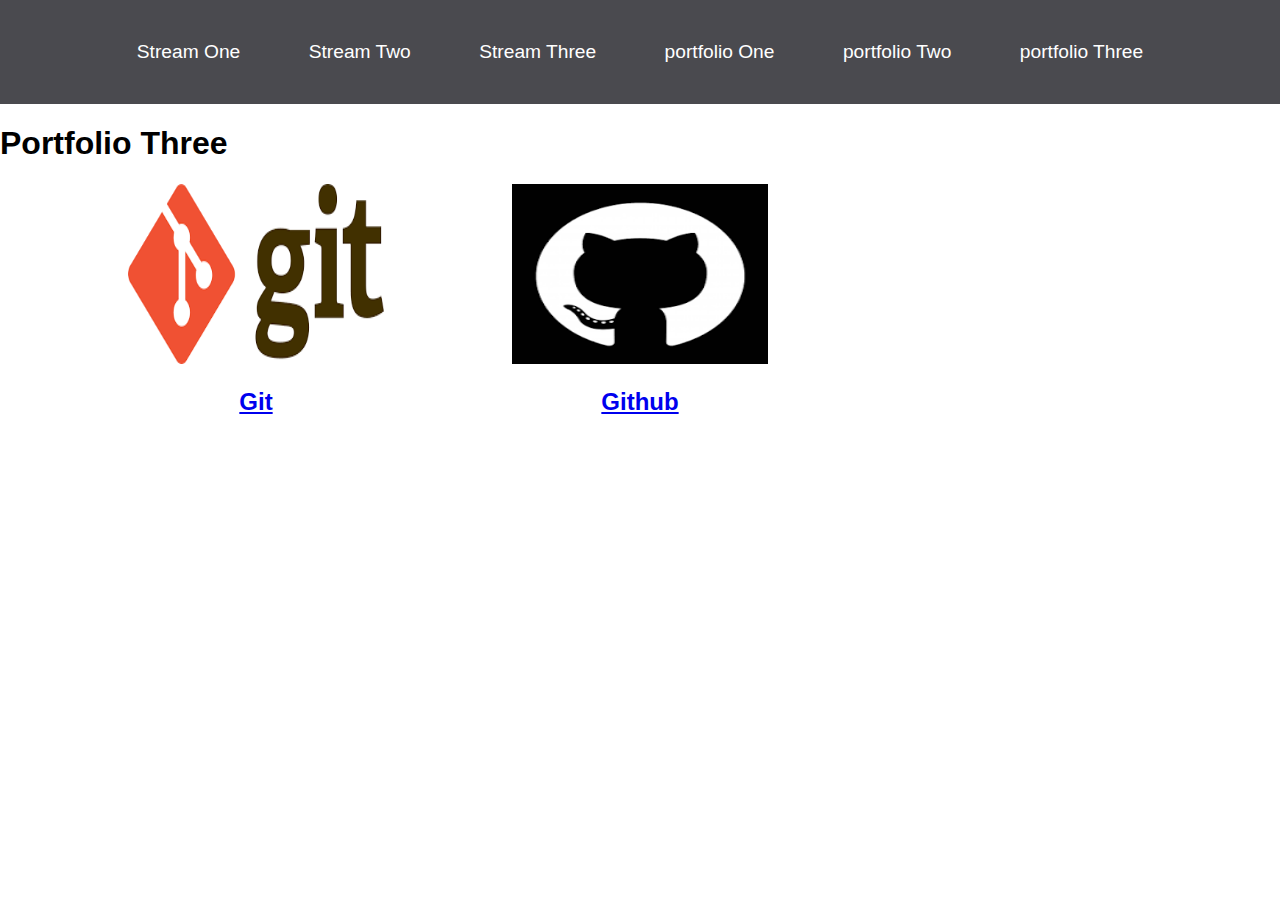
<file: portfolio-three.html>
<!DOCTYPE html>
<html lang="en">

<head>
    <meta charset="UTF-8">
    <meta http-equiv="X-UA-Compatible" content="IE=edge">
    <meta name="viewport" content="width=device-width, initial-scale=1.0">
    <link rel="stylesheet" href="css/style.css">
    <title>Hello World</title>
</head>

<body>
    <nav>
        <ul>
            <li>
                <a href="index.html">Stream One</a>
            </li>
            <li>
                <a href="stream-two.html">Stream Two</a>
            </li>
            <li>
                <a href="stream-three.html">Stream Three</a>
            </li>
            <li>
                <a href="portfolio-one.html">portfolio One</a>
            </li>
            <li>
                <a href="portfolio-two.html">portfolio Two</a>
            </li>
            <li>
                <a href="portfolio-three.html">portfolio Three</a>
            </li>
        </ul>
    </nav>
    <h1>Portfolio Three</h1>
    <div class="card">
        <a href="https://en.wikipedia.org/wiki/Git" target="_blank">
            <img src="[data-uri]" alt="Gitpod">
            <h2>Git</h2>
        </a>
    </div>
    <div class="card">
        <a href="https://en.wikipedia.org/wiki/GitHub" target="_blank">
            <img src="[data-uri]" alt="Github">
            <h2>Github</h2>
        </a>
    </div>
</body>

</html>
</file>
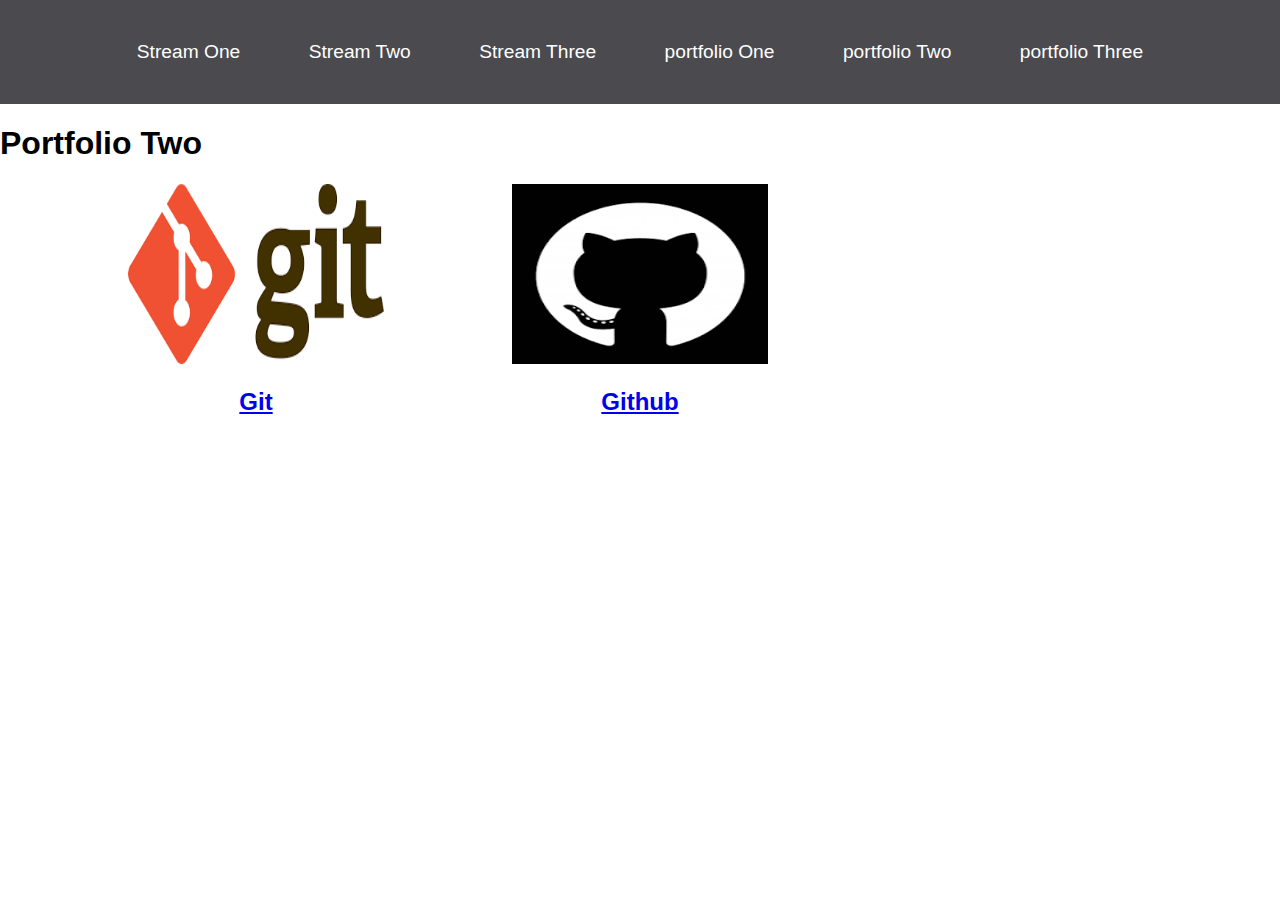
<file: portfolio-two.html>
<!DOCTYPE html>
<html lang="en">

<head>
    <meta charset="UTF-8">
    <meta http-equiv="X-UA-Compatible" content="IE=edge">
    <meta name="viewport" content="width=device-width, initial-scale=1.0">
    <link rel="stylesheet" href="css/style.css">
    <title>Portfolio Two</title>
</head>

<body>
    <nav>
        <ul>
            <li>
                <a href="index.html">Stream One</a>
            </li>
            <li>
                <a href="stream-two.html">Stream Two</a>
            </li>
            <li>
                <a href="stream-three.html">Stream Three</a>
            </li>
            <li>
                <a href="portfolio-one.html">portfolio One</a>
            </li>
            <li>
                <a href="portfolio-two.html">portfolio Two</a>
            </li>
            <li>
                <a href="portfolio-three.html">portfolio Three</a>
            </li>
        </ul>
    </nav>
    <h1>Portfolio Two</h1>
    <div class="card">
        <a href="https://en.wikipedia.org/wiki/Git" target="_blank">
            <img src="[data-uri]" alt="Gitpod">
            <h2>Git</h2>
        </a>
    </div>
    <div class="card">
        <a href="https://en.wikipedia.org/wiki/GitHub" target="_blank">
            <img src="[data-uri]" alt="Github">
            <h2>Github</h2>
        </a>
    </div>
</body>

</html>
</file>
<file: css/style.css>
body {
    margin:0;
    padding: 0;
    font-family: 'Oswald', sans-serif;
}

nav ul {
    list-style: none;
    background-color: #4a4a4f;
    text-align: center;
    padding: 0;
    margin: 0;
}

nav li {
    font-size: 1.2em;
    line-height: 40px;
    height: 40px;
    display: inline-block;
    margin: 2.5%;
}

nav a {
    text-decoration: none;
    color: #fff;
    display: block;

}

nav a:hover {
    background-color: #fff;
    color: #4a4a4f;
}

.card {
    float: left;
    width: 20%;
    margin-left: 10%;
}

.card a {
    text-align: center;
}

img {
    width: 100%;
    height: 180px;
}

h2 {
    text-align: center;
}
</file>
